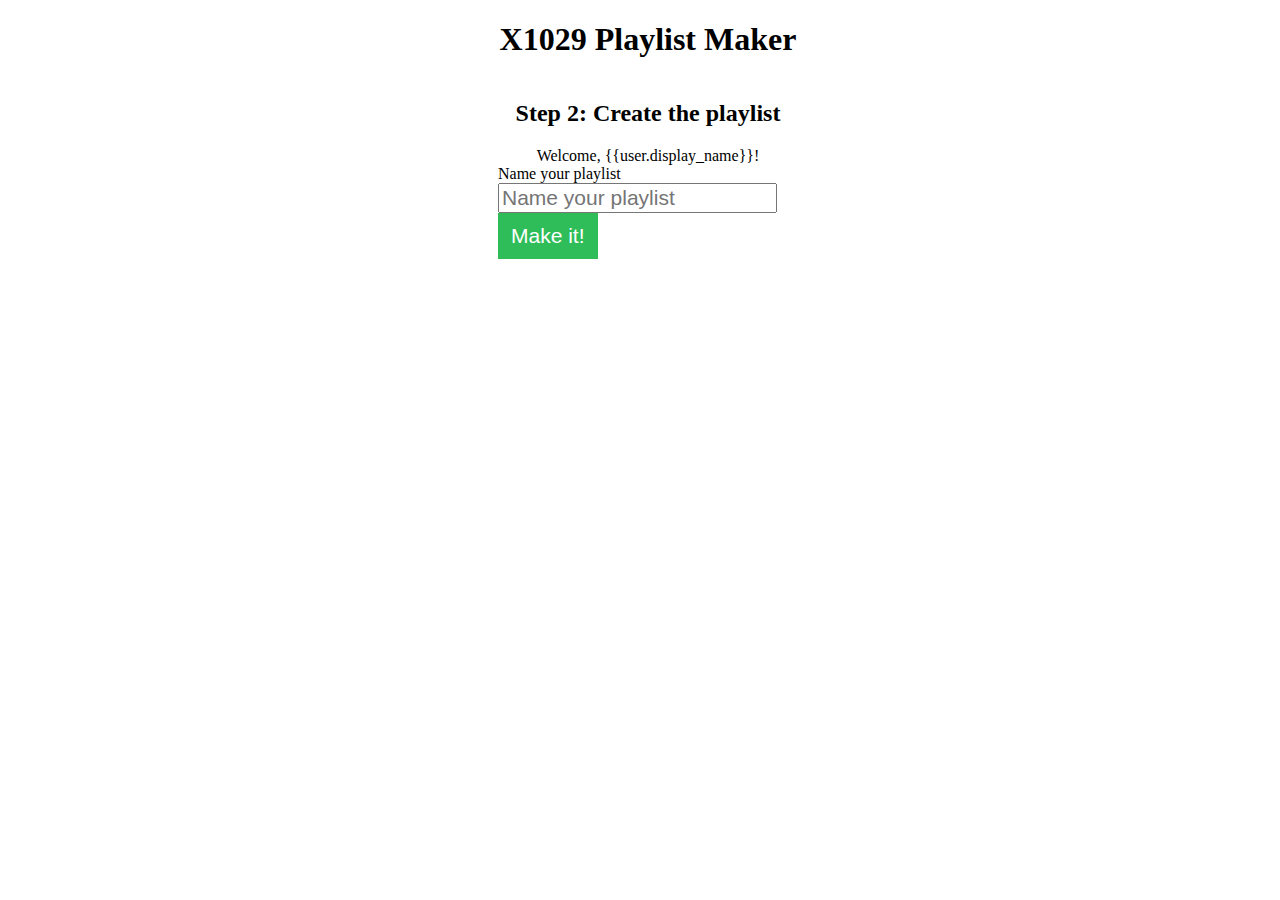
<file: app/templates/newplaylist.html>
<!doctype html>
<html>
<head>
	<title>X1029 Playlist Maker</title>
	<style type="text/css">
		body,html{
			width:100%;
		}
		h1{
			text-align: center;
		}
		.step{
			display:flex;
			max-width:300px;
			align-items: center;
			justify-content: center;
			flex-direction: column;
			margin-top: 60px;
			margin: 0 auto;
		}

		.option{
			display:flex;
			flex-direction: column;
			align-items: center;
			justify-content: center;
			margin: 10px;
			width: 30%;
			min-height: 200px;
		}

		input{
			font-size: 21px;
		}
		button{
			color: #fff;
			font-size: 21px;
			background-color: #2ebd59;
			border: 0;
			padding: 11px 13px;
			display:block;
		}
		form{
			width: 100%;
		}
	</style>
	<link rel="stylesheet" href="https://maxcdn.bootstrapcdn.com/bootstrap/3.3.6/css/bootstrap.min.css" integrity="sha384-1q8mTJOASx8j1Au+a5WDVnPi2lkFfwwEAa8hDDdjZlpLegxhjVME1fgjWPGmkzs7" crossorigin="anonymous">
</head>
<body>
	<h1>X1029 Playlist Maker</h1>

	<div class="container">
		<div class="step">
			<h2>Step 2: Create the playlist</h2>
			Welcome, {{user.display_name}}!
			<form action="/create-playlist/" method="post">
				<div class="form-group">
					<label class="sr-only" for="playlistName">Name your playlist</label>
					<input type="text" class="form-control" name="playlistName" id="playlistName" placeholder="Name your playlist">
				</div>
				<button type="submit" class="btn btn-primary btn-lg btn-block">Make it!</button>
			</form>
		</div>
	</div>

</body>
</html>
</file>
